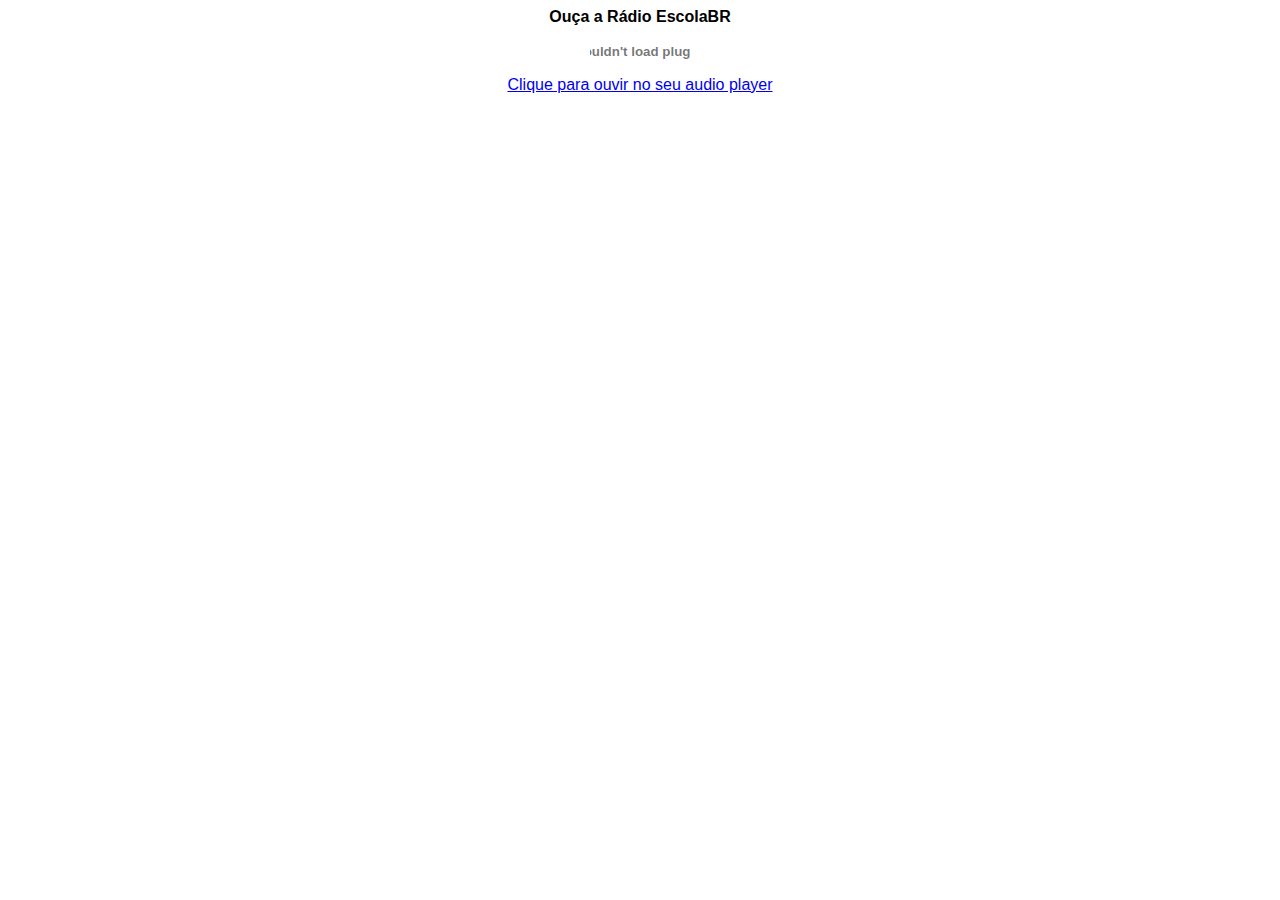
<file: amadis_massinha/www/pages/user_8/player.html>
<!DOCTYPE html PUBLIC "-//W3C//DTD XHTML 1.0 Transitional//EN" "http://www.w3.org/TR/xhtml1/DTD/xhtml1-transitional.dtd">
<html xmlns="http://www.w3.org/1999/xhtml">
<head>
<meta http-equiv="Content-Type" content="text/html; charset=iso-8859-1" />
<title>R�dio EscolaBR</title>
<style type="text/css">
<!--
body,td,th {
	font-family: Verdana, Arial, Helvetica, sans-serif;
}
-->
</style></head>

<body>
<div align="center"><strong>Ou�a a R�dio EscolaBR</strong><br>
  
    <OBJECT id=MediaPlayer type=application/x-oleobject height=50
     standby="Carregando o player de audio..." width=100
     classid=CLSID:22D6F312-B0F6-11D0-94AB-0080C74C7E95>
      
      <param name="AudioStream" value="1">
      <param name="AutoSize" value="0">
      <param name="AutoStart" value="-1">
      <param name="AnimationAtStart" value="0">
      <param name="AllowScan" value="-1">
      <param name="AllowChangeDisplaySize" value="-1">
      <param name="AutoRewind" value="0">
      <param name="Balance" value="0">
      
      <param name="BaseURL" value>
      
      <param name="BufferingTime" value="5">
      <param name="CaptioningID" value>
      <param name="ClickToPlay" value="-1">
      <param name="CursorType" value="0">
      <param name="CurrentPosition" value="-1">
      <param name="CurrentMarker" value="0">
      <param name="DefaultFrame" value>
      
      <param name="DisplayBackColor" value="0">
      <param name="DisplayForeColor" value="16777215">
      
      <param name="DisplayMode" value="1">
      <param name="DisplaySize" value="1">
      <param name="Enabled" value="-1">
      <param name="EnableContextMenu" value="-1">
      <param name="EnablePositionControls" value="-1">
      <param name="EnableFullScreenControls" value="-1">
      
      <param name="EnableTracker" value="-1">
      <param name="Filename"
value="http://escolabr.no-ip.org:4131">
      <param name="InvokeURLs" value="-1">
      
      <param name="Language" value="-1">
      <param name="Mute" value="0">
      <param name="PlayCount" value="0">
      <param name="PreviewMode" value="0">
      <param name="Rate" value="1">
      
      <param name="SAMILang" value>
      <param name="SAMIStyle" value>
      <param name="SAMIFileName" value>
      <param name="SelectionStart" value="-1">
      
      <param name="SelectionEnd" value="-1">
      <param name="SendOpenStateChangeEvents" value="-1">
      <param name="SendWarningEvents" value="-1">
      <param name="SendErrorEvents" value="-1">
      
      <param name="SendKeyboardEvents" value="0">
      <param name="SendMouseClickEvents" value="0">
      <param name="SendMouseMoveEvents" value="0">
      <param name="SendPlayStateChangeEvents" value="-1">
      <param name="ShowCaptioning" value="0">
      
      <param name="ShowControls" value="-1">
      <param name="ShowAudioControls" value="-1">
      <param name="ShowDisplay" value="0">
      
      <param name="ShowGotoBar" value="0">
      <param name="ShowPositionControls" value="0">
      <param name="ShowStatusBar" value="-1">
      <param name="ShowTracker" value="-1">
      <param name="TransparentAtStart" value="0">
      <param name="VideoBorderWidth" value="0">
      
      <param name="VideoBorderColor" value="333333">
      <param name="VideoBorder3D" value="-1">
      
      <param name="Volume" value="-1">
      <param name="WindowlessVideo" value="-1">
      <embed
type="application/x-mplayer2"
src="http://escolabr.no-ip.org:4131" width="100"
height="50">       
  </OBJECT>
  <br>
  <a href="mms://escolabr.no-ip.org:4131">Clique para
      ouvir no seu audio player</a>
  <br>
</div>
</body>
</html>
</file>
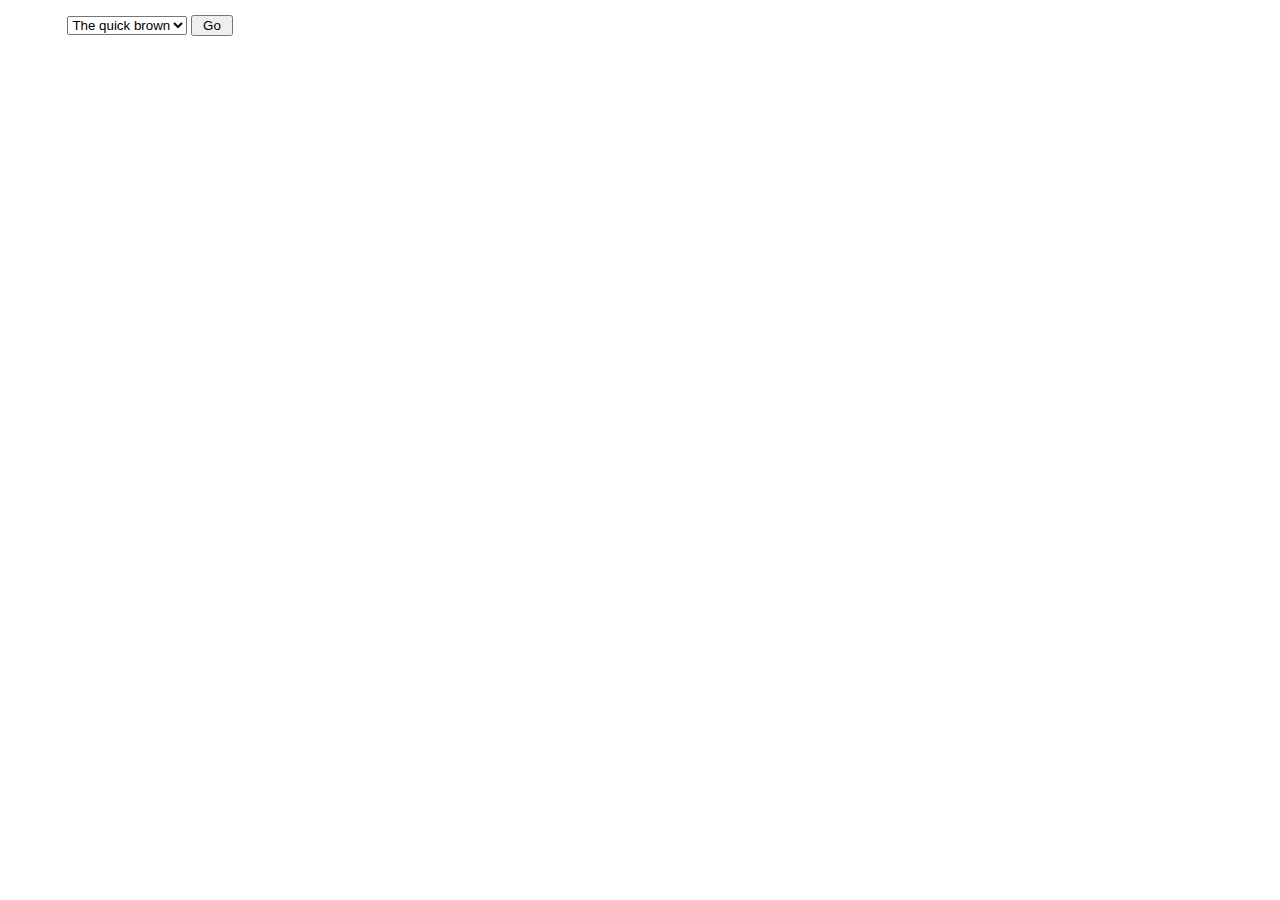
<file: rddevel/smartform/htmlarea/popups/custom2.html>
<html style="width:300px; Height: 60px;">
 <head>
  <title>Select Phrase</title>
<script language="javascript">

var myTitle = window.dialogArguments;
document.title = myTitle;


function returnSelected() {
  var idx  = document.all.textPulldown.selectedIndex;
  var text = document.all.textPulldown[idx].text;

  window.returnValue = text;          // set return value
  window.close();                     // close dialog
}

</script>
</head>
<body bgcolor="#FFFFFF" topmargin=15 leftmargin=0>

<form method=get onSubmit="Set(document.all.ColorHex.value); return false;">
<div align=center>

<select name="textPulldown">
<option>The quick brown</option>
<option>fox jumps over</option>
<option>the lazy dog.</option>
</select>

<input type="button" value=" Go " onClick="returnSelected()">

</div>
</form>
</body></html>
</file>
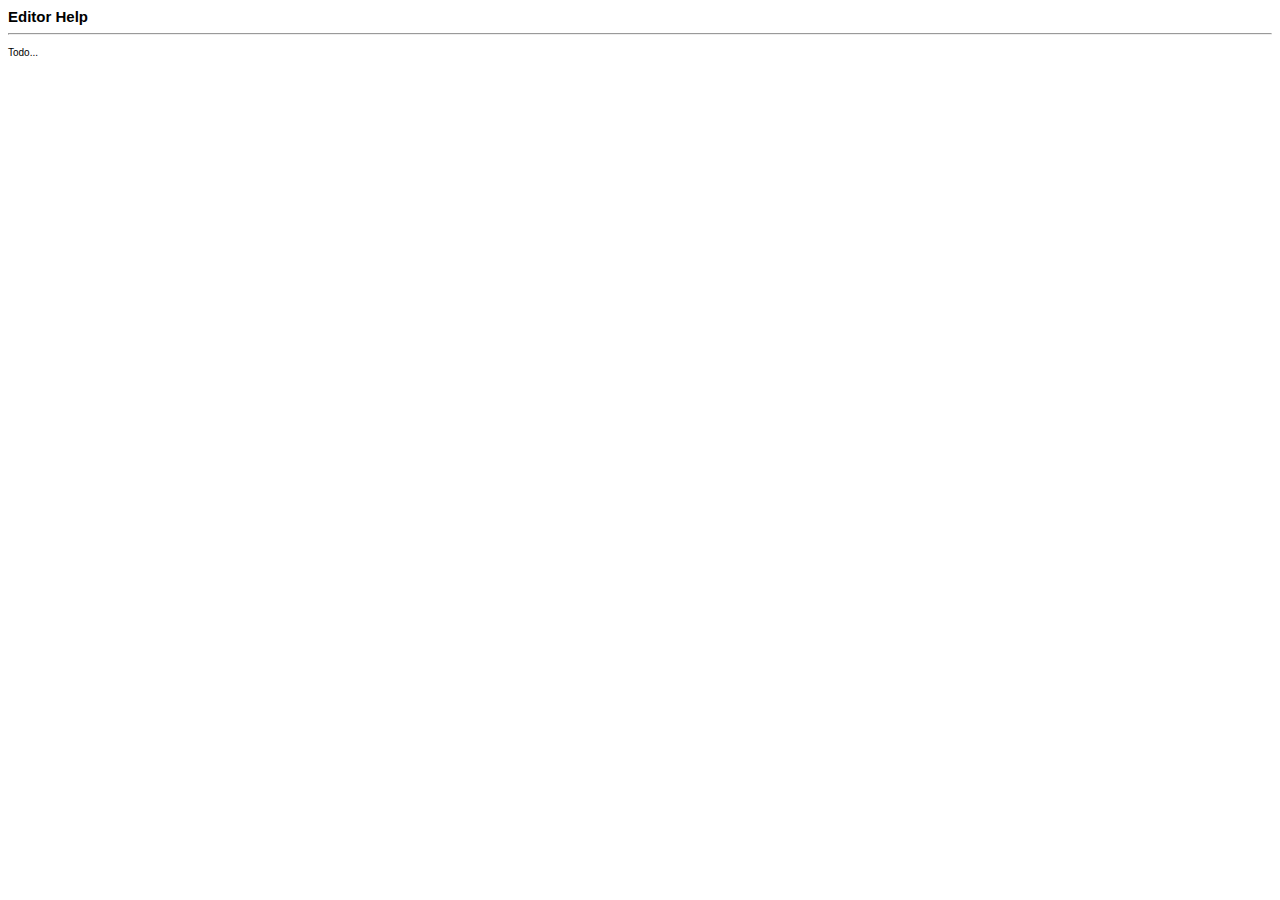
<file: rddevel/smartform/htmlarea/popups/editor_help.html>
<html>
 <head>
  <title>Editor Help</title>
  <style>
    body, td, p, div { font-family: arial; font-size: x-small; }
  </style>
 </head>
<body>

<h2>Editor Help<hr></h2>

Todo...


</body>
</html>
</file>
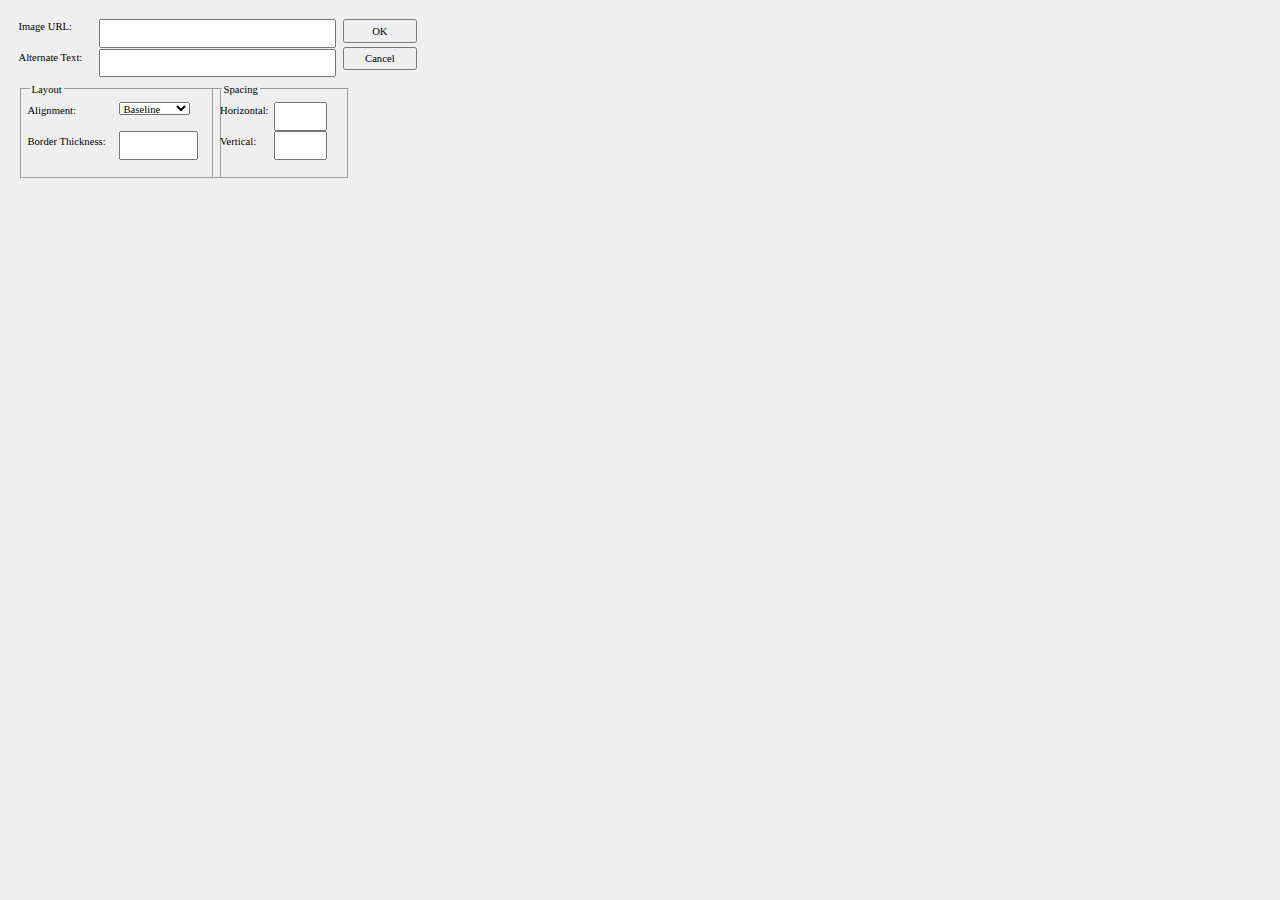
<file: rddevel/smartform/htmlarea/popups/old_insert_image.html>
<!-- based on insimage.dlg -->

<!DOCTYPE HTML PUBLIC "-//W3C//DTD W3 HTML 3.2//EN">
<HTML  id=dlgImage STYLE="width: 432px; height: 194px; ">
<HEAD>
<meta http-equiv="Content-Type" content="text/html; charset=iso-8859-1">
<meta http-equiv="MSThemeCompatible" content="Yes">
<TITLE>Insert Image</TITLE>
<style>
  html, body, button, div, input, select, fieldset { font-family: MS Shell Dlg; font-size: 8pt; position: absolute; };
</style>
<SCRIPT defer>

function _CloseOnEsc() {
  if (event.keyCode == 27) { window.close(); return; }
}

function _getTextRange(elm) {
  var r = elm.parentTextEdit.createTextRange();
  r.moveToElementText(elm);
  return r;
}

window.onerror = HandleError

function HandleError(message, url, line) {
  var str = "An error has occurred in this dialog." + "\n\n"
  + "Error: " + line + "\n" + message;
  alert(str);
  window.close();
  return true;
}

function Init() {
  var elmSelectedImage;
  var htmlSelectionControl = "Control";
  var globalDoc = window.dialogArguments;
  var grngMaster = globalDoc.selection.createRange();
  
  // event handlers  
  document.body.onkeypress = _CloseOnEsc;
  btnOK.onclick = new Function("btnOKClick()");

  txtFileName.fImageLoaded = false;
  txtFileName.intImageWidth = 0;
  txtFileName.intImageHeight = 0;

  if (globalDoc.selection.type == htmlSelectionControl) {
    if (grngMaster.length == 1) {
      elmSelectedImage = grngMaster.item(0);
      if (elmSelectedImage.tagName == "IMG") {
        txtFileName.fImageLoaded = true;
        if (elmSelectedImage.src) {
          txtFileName.value          = elmSelectedImage.src.replace(/^[^*]*(\*\*\*)/, "$1");  // fix placeholder src values that editor converted to abs paths
          txtFileName.intImageHeight = elmSelectedImage.height;
          txtFileName.intImageWidth  = elmSelectedImage.width;
          txtVertical.value          = elmSelectedImage.vspace;
          txtHorizontal.value        = elmSelectedImage.hspace;
          txtBorder.value            = elmSelectedImage.border;
          txtAltText.value           = elmSelectedImage.alt;
          selAlignment.value         = elmSelectedImage.align;
        }
      }
    }
  }
  txtFileName.value = txtFileName.value || "http://";
  txtFileName.focus();
}

function _isValidNumber(txtBox) {
  var val = parseInt(txtBox);
  if (isNaN(val) || val < 0 || val > 999) { return false; }
  return true;
}

function btnOKClick() {
  var elmImage;
  var intAlignment;
  var htmlSelectionControl = "Control";
  var globalDoc = window.dialogArguments;
  var grngMaster = globalDoc.selection.createRange();
  
  // error checking

  if (!txtFileName.value || txtFileName.value == "http://") { 
    alert("Image URL must be specified.");
    txtFileName.focus();
    return;
  }
  if (txtHorizontal.value && !_isValidNumber(txtHorizontal.value)) {
    alert("Horizontal spacing must be a number between 0 and 999.");
    txtHorizontal.focus();
    return;
  }
  if (txtBorder.value && !_isValidNumber(txtBorder.value)) {
    alert("Border thickness must be a number between 0 and 999.");
    txtBorder.focus();
    return;
  }
  if (txtVertical.value && !_isValidNumber(txtVertical.value)) {
    alert("Vertical spacing must be a number between 0 and 999.");
    txtVertical.focus();
    return;
  }

  // delete selected content and replace with image
  if (globalDoc.selection.type == htmlSelectionControl && !txtFileName.fImageLoaded) {
    grngMaster.execCommand('Delete');
    grngMaster = globalDoc.selection.createRange();
  }
    
  idstr = "\" id=\"556e697175657e537472696e67";     // new image creation ID
  if (!txtFileName.fImageLoaded) {
    grngMaster.execCommand("InsertImage", false, idstr);
    elmImage = globalDoc.all['556e697175657e537472696e67'];
    elmImage.removeAttribute("id");
    elmImage.removeAttribute("src");
    grngMaster.moveStart("character", -1);
  } else {
    elmImage = grngMaster.item(0);
    if (elmImage.src != txtFileName.value) {
      grngMaster.execCommand('Delete');
      grngMaster = globalDoc.selection.createRange();
      grngMaster.execCommand("InsertImage", false, idstr);
      elmImage = globalDoc.all['556e697175657e537472696e67'];
      elmImage.removeAttribute("id");
      elmImage.removeAttribute("src");
      grngMaster.moveStart("character", -1);
      txtFileName.fImageLoaded = false;
    }
    grngMaster = _getTextRange(elmImage);
  }

  if (txtFileName.fImageLoaded) {
    elmImage.style.width = txtFileName.intImageWidth;
    elmImage.style.height = txtFileName.intImageHeight;
  }

  if (txtFileName.value.length > 2040) {
    txtFileName.value = txtFileName.value.substring(0,2040);
  }
  
  elmImage.src = txtFileName.value;
  
  if (txtHorizontal.value != "") { elmImage.hspace = parseInt(txtHorizontal.value); }
  else                           { elmImage.hspace = 0; }

  if (txtVertical.value != "") { elmImage.vspace = parseInt(txtVertical.value); }
  else                         { elmImage.vspace = 0; }
  
  elmImage.alt = txtAltText.value;

  if (txtBorder.value != "") { elmImage.border = parseInt(txtBorder.value); }
  else                       { elmImage.border = 0; }

  elmImage.align = selAlignment.value;
  grngMaster.collapse(false);
  grngMaster.select();
  window.close();
}
</SCRIPT>
</HEAD>
<BODY id=bdy onload="Init()" style="background: threedface; color: windowtext;" scroll=no>

<DIV id=divFileName style="left: 0.98em; top: 1.2168em; width: 7em; height: 1.2168em; ">Image URL:</DIV>
<INPUT ID=txtFileName type=text style="left: 8.54em; top: 1.0647em; width: 21.5em;height: 2.1294em; " tabIndex=10 onfocus="select()">

<DIV id=divAltText style="left: 0.98em; top: 4.1067em; width: 6.58em; height: 1.2168em; ">Alternate Text:</DIV>
<INPUT type=text ID=txtAltText tabIndex=15 style="left: 8.54em; top: 3.8025em; width: 21.5em; height: 2.1294em; " onfocus="select()">

<FIELDSET id=fldLayout style="left: .9em; top: 7.1em; width: 17.08em; height: 7.6em;">
<LEGEND id=lgdLayout>Layout</LEGEND>
</FIELDSET>

<FIELDSET id=fldSpacing style="left: 18.9em; top: 7.1em; width: 11em; height: 7.6em;">
<LEGEND id=lgdSpacing>Spacing</LEGEND>
</FIELDSET>

<DIV id=divAlign style="left: 1.82em; top: 9.126em; width: 4.76em; height: 1.2168em; ">Alignment:</DIV>
<SELECT size=1 ID=selAlignment tabIndex=20 style="left: 10.36em; top: 8.8218em; width: 6.72em; height: 1.2168em; ">
<OPTION id=optNotSet value=""> Not set </OPTION>
<OPTION id=optLeft value=left> Left </OPTION>
<OPTION id=optRight value=right> Right </OPTION>
<OPTION id=optTexttop value=textTop> Texttop </OPTION>
<OPTION id=optAbsMiddle value=absMiddle> Absmiddle </OPTION>
<OPTION id=optBaseline value=baseline SELECTED> Baseline </OPTION>
<OPTION id=optAbsBottom value=absBottom> Absbottom </OPTION>
<OPTION id=optBottom value=bottom> Bottom </OPTION>
<OPTION id=optMiddle value=middle> Middle </OPTION>
<OPTION id=optTop value=top> Top </OPTION>
</SELECT>

<DIV id=divHoriz style="left: 19.88em; top: 9.126em; width: 4.76em; height: 1.2168em; ">Horizontal:</DIV>
<INPUT ID=txtHorizontal style="left: 24.92em; top: 8.8218em; width: 4.2em; height: 2.1294em; ime-mode: disabled;" type=text size=3 maxlength=3 value="" tabIndex=25 onfocus="select()">

<DIV id=divBorder style="left: 1.82em; top: 12.0159em; width: 8.12em; height: 1.2168em; ">Border Thickness:</DIV>
<INPUT ID=txtBorder style="left: 10.36em; top: 11.5596em; width: 6.72em; height: 2.1294em; ime-mode: disabled;" type=text size=3 maxlength=3 value="" tabIndex=21 onfocus="select()">

<DIV id=divVert style="left: 19.88em; top: 12.0159em; width: 3.64em; height: 1.2168em; ">Vertical:</DIV>
<INPUT ID=txtVertical style="left: 24.92em; top: 11.5596em; width: 4.2em; height: 2.1294em; ime-mode: disabled;" type=text size=3 maxlength=3 value="" tabIndex=30 onfocus="select()">

<BUTTON ID=btnOK style="left: 31.36em; top: 1.0647em; width: 7em; height: 2.2em; " type=submit tabIndex=40>OK</BUTTON>
<BUTTON ID=btnCancel style="left: 31.36em; top: 3.6504em; width: 7em; height: 2.2em; " type=reset tabIndex=45 onClick="window.close();">Cancel</BUTTON>

</BODY>
</HTML>
</file>
